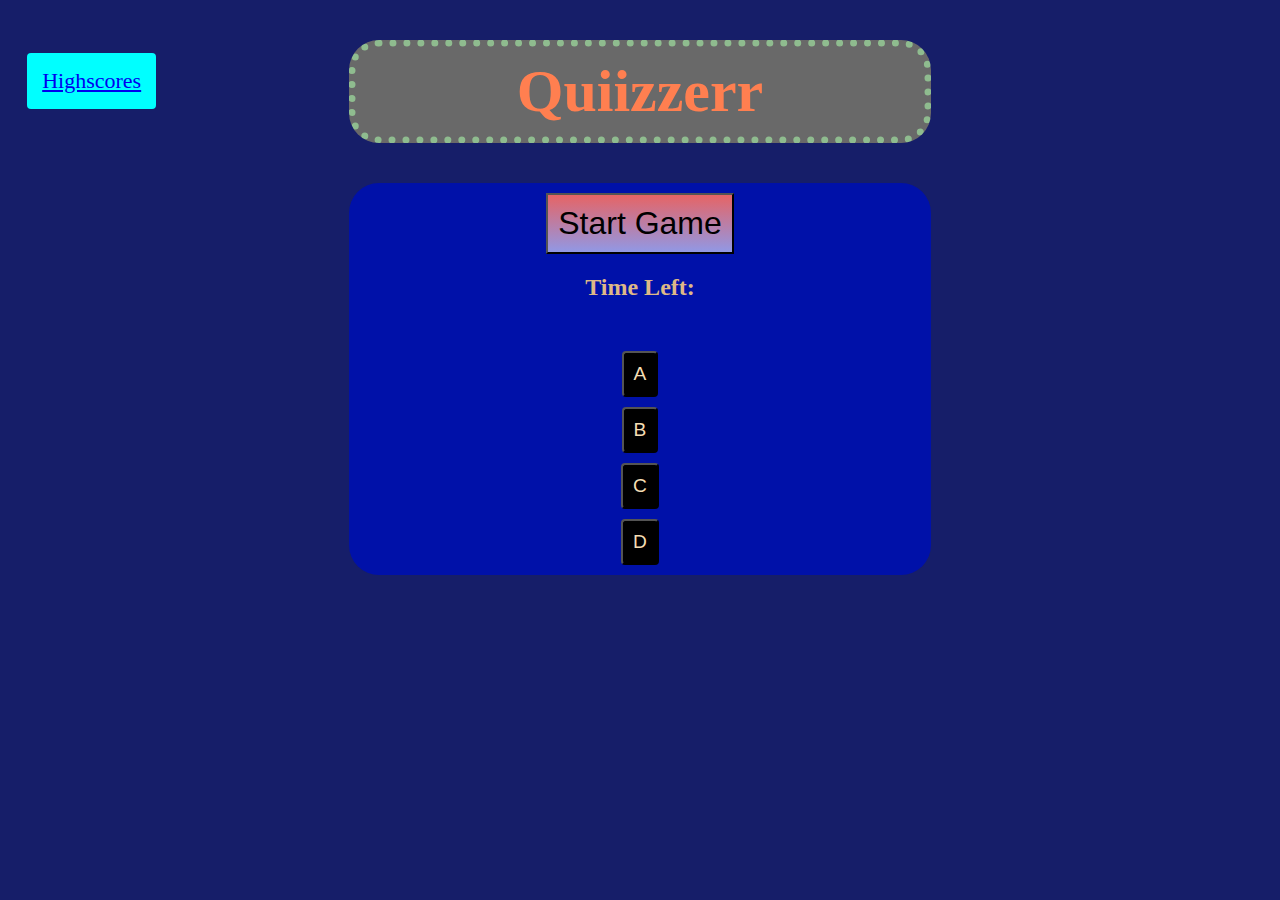
<file: index.html>
<!DOCTYPE html>
<html lang="en">

<head>
    <meta charset="UTF-8">
    <meta http-equiv="X-UA-Compatible" content="IE=edge">
    <meta name="viewport" content="width=device-width, initial-scale=1.0">
    <title>Quiizzerr</title>
    <link rel="stylesheet" href="./assets/css/styles.css"/>
</head>

<body>
    <div>
        <nav>
            <a id="highscore-link" href="./assets/hs/highscores.html">Highscores</a>
        </nav>
        <h1>Quiizzerr</h1>
    </div>
    <div class="questionSec">
        <button id="startButton">Start Game</button>
        <h2>Time Left: <span id="Timer"></span></h2>
        <section class="container" id="questionContainer">
            <h2 id="currentQuestion"></h2>
            <div id="buttonContainer">
                <button class="paBtn"> A</button>
                <button class="paBtn"> B</button>
                <button class="paBtn"> C</button>
                <button class="paBtn"> D</button>
            </div>
        </section>
        <section class="checkAnswerContainer">
            <p id="checkAnswerIncorrect">Incorrect</p>
            <p id="checkAnswerCorrect">Correct</p>
        </section>
    </div>
    <script type="text/javascript" src="./assets/javascript/script.js"></script>
</body>

</html>
</file>
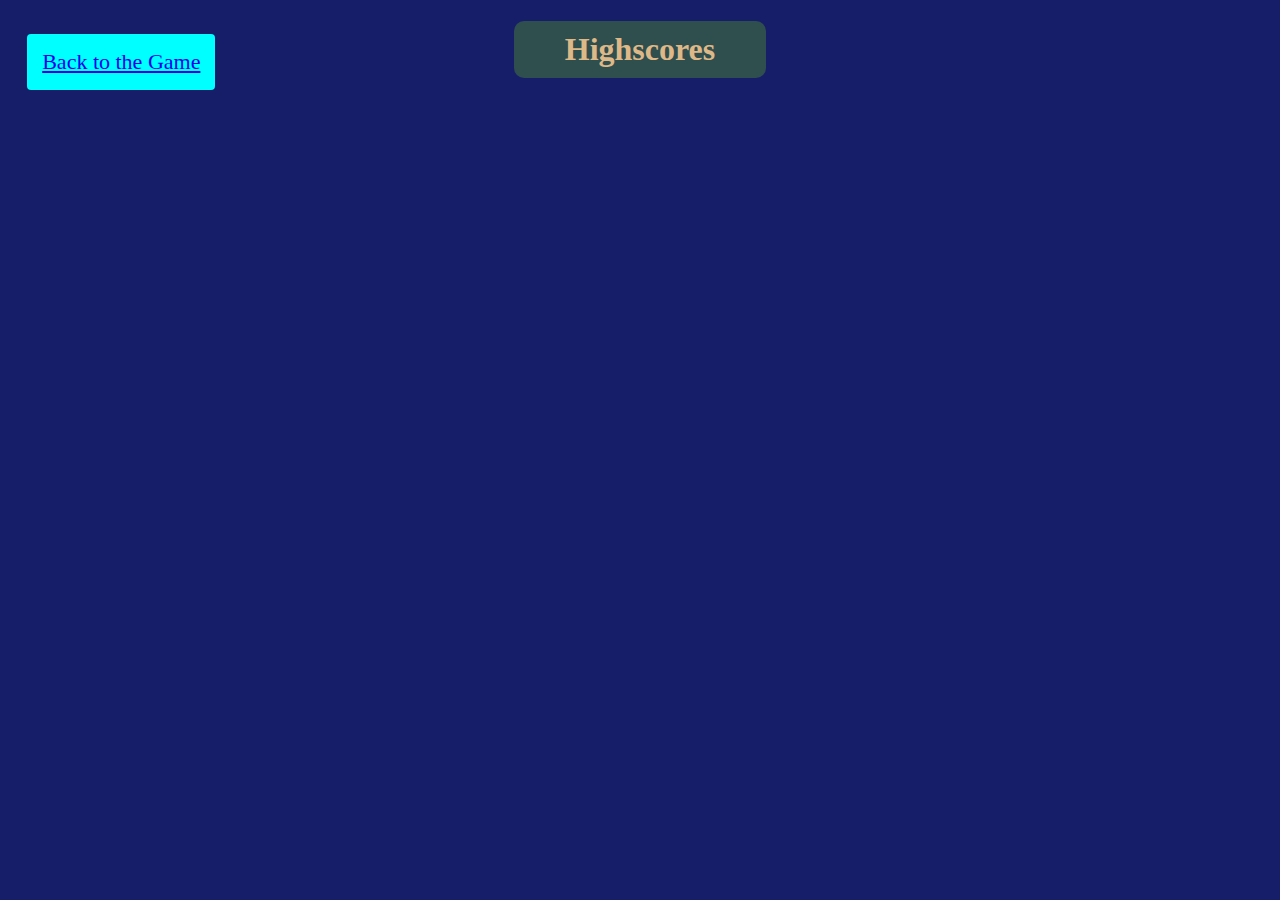
<file: assets/hs/highscores.html>
<!DOCTYPE html>
<html lang="en">
<head>
    <meta charset="UTF-8">
    <meta http-equiv="X-UA-Compatible" content="IE=edge">
    <meta name="viewport" content="width=device-width, initial-scale=1.0">
    <title>Quiizzerr Highscores</title>
    <link rel="stylesheet" href="./HSstyles.css"/>
</head>
<body>
    <nav>
        <a id="game-link"  href="../../index.html">Back to the Game</a>
    </nav>
    <h1 class="hsTitle">Highscores</h1>
    <section id="Highscores">
        <ul id="highscoresList"></ul>
    </section>
    <script type="text/javascript" src="./hs.js"></script>
</body>
</html>
</file>
<file: assets/css/styles.css>
html {
    background-color: #161e69;
    color: burlywood;
}

modal{
    display: block;
    position: absolute;
    width: 70%;
    height: 70%;
}

h1 {
    background-color: dimgrey;
    display: flex;
    flex-direction: column;
    align-items: center;
    font-size: 60px;
    padding-top: 10px;
    margin-right: 27%;
    margin-left: 27%;
    padding-bottom: 10px;
    border-radius: 30px;
    color: coral;
    border: dotted 7px darkseagreen;
    font-family: "Brush Script MT";
}

#startButton {
    background: linear-gradient(#e66465, #9198e5);
    padding: 10px;
    font-size: xx-large;
}

#startButton:hover {
    cursor:grab;
    background: linear-gradient(#9198e5,#e66465 );
    padding: 10px;
    font-size: xx-large;
}



.paBtn {
    padding: 10px;
    margin-top: 10px;
    border-radius: 4px;
    background-color: black;
    color: wheat;
    font-size: larger;
}

.paBtn:hover {
    background-color: wheat;
    color: black;
    cursor:grab;
}

.questionSec {
    background-color: #0011a9;
    display: flex;
    flex-direction: column;
    align-items: center;
    padding-top: 10px;
    margin-right: 27%;
    margin-left: 27%;
    padding-bottom: 10px;
    border-radius: 30px;
}

#highscore-link {
    margin-top: 1%;
    margin-left: 1.5%;
    background-color: aqua;
    padding: 15px;
    font-size: 22px;
    border: 3px;
    border-color: aquamarine;
    border-radius: 4px;
    position: fixed;
}

#highscore-link:hover {
    background-color: rgb(0, 145, 145);
    border-color: rgb(0, 177, 118);
    box-shadow: 3px 3px 3px black;
}


#buttonContainer {
    display: flex;
    flex-direction: column;
    align-items: center;
}

#checkAnswerCorrect {
    display: none;
    font-size: large;
}

#checkAnswerIncorrect {
    display: none;
    font-size: large;
}
</file>
<file: assets/hs/HSstyles.css>
html {
    background-color: #161e69;
    color: burlywood;
}

h1 {
    width: auto;
    display: flex;
    text-align: center;
    justify-content: center;
    align-items: center;
    padding: 10px;
    background-color: darkslategrey;
    margin-left: 40%;
    margin-right: 40%;
    border-radius: 10px;
}

li {
    width: auto;
    background-color: black;
    color: antiquewhite;
    padding: 10px;
    margin-top: 6px;
    font-size: large;
    margin-left: 45%;
    margin-right: 45%;
    border-radius: 5px;
    list-style-type: none;
}

#highscoresList {
    text-align: center;
}


#game-link {
    margin-top: 1%;
    margin-left: 1.5%;
    background-color: aqua;
    padding: 15px;
    font-size: 22px;
    border: 3px;
    border-color: aquamarine;
    border-radius: 4px;
    position: fixed;
}

#game-link:hover {
    background-color: rgb(0, 145, 145);
    border-color: rgb(0, 177, 118);
    box-shadow: 3px 3px 3px black;
}
</file>
